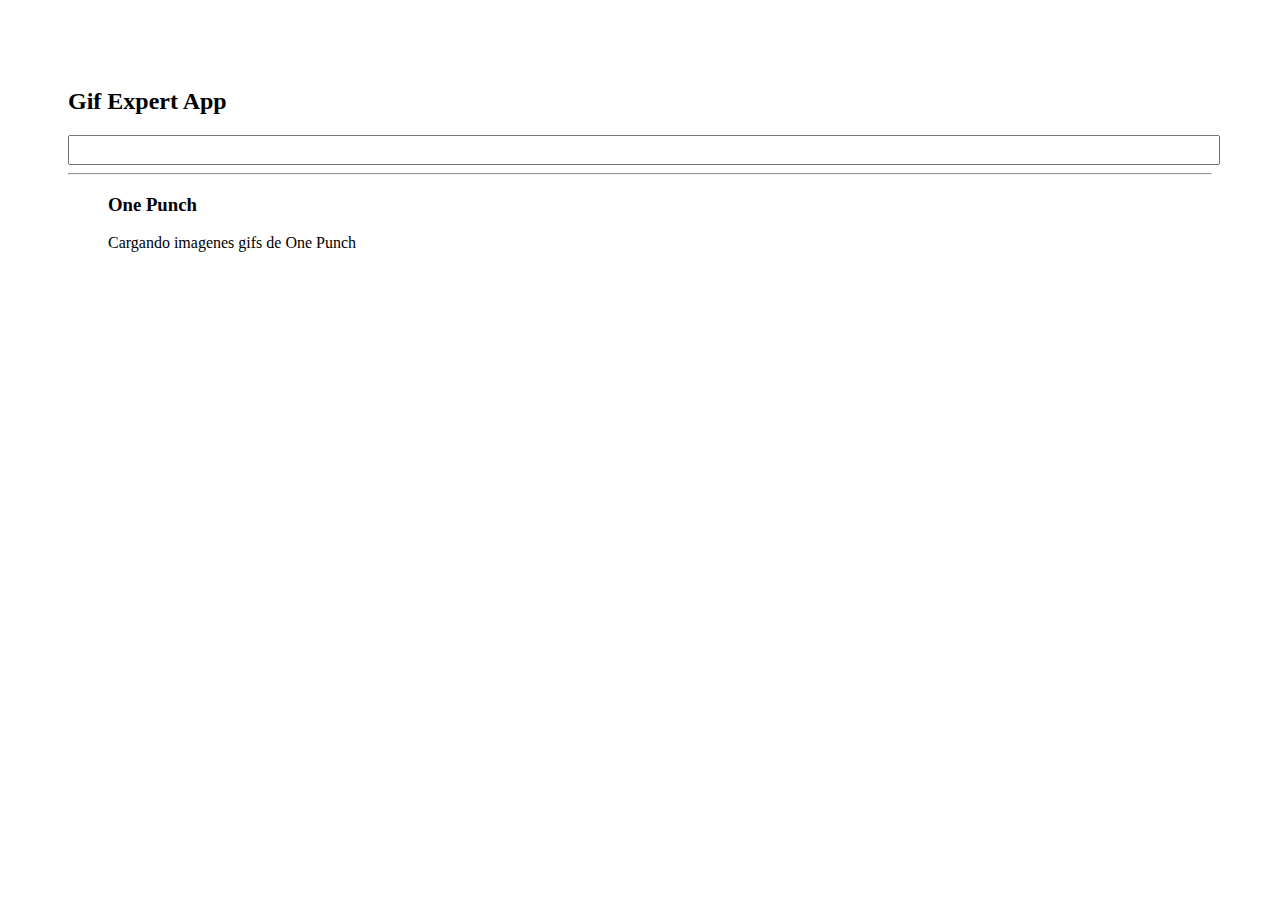
<file: docs/index.html>
<!doctype html>
<html lang="en">

<head>
    <meta charset="utf-8" />
    <link rel="icon" href="./favicon.ico" />
    <meta name="viewport" content="width=device-width,initial-scale=1" />
    <meta name="theme-color" content="#000000" />
    <meta name="description" content="Web site created using create-react-app" />
    <link rel="apple-touch-icon" href="./logo192.png" />
    <link rel="manifest" href="./manifest.json" />
    <link rel="stylesheet" href="https://cdnjs.cloudflare.com/ajax/libs/animate.css/4.1.1/animate.min.css" />
    <title>Gif Expert APP</title>
    <link href="./static/css/main.29be2386.chunk.css" rel="stylesheet">
</head>

<body><noscript>You need to enable JavaScript to run this app.</noscript>
    <div id="root"></div>
    <script>!function (e) { function r(r) { for (var n, p, f = r[0], i = r[1], l = r[2], c = 0, s = []; c < f.length; c++)p = f[c], Object.prototype.hasOwnProperty.call(o, p) && o[p] && s.push(o[p][0]), o[p] = 0; for (n in i) Object.prototype.hasOwnProperty.call(i, n) && (e[n] = i[n]); for (a && a(r); s.length;)s.shift()(); return u.push.apply(u, l || []), t() } function t() { for (var e, r = 0; r < u.length; r++) { for (var t = u[r], n = !0, f = 1; f < t.length; f++) { var i = t[f]; 0 !== o[i] && (n = !1) } n && (u.splice(r--, 1), e = p(p.s = t[0])) } return e } var n = {}, o = { 1: 0 }, u = []; function p(r) { if (n[r]) return n[r].exports; var t = n[r] = { i: r, l: !1, exports: {} }; return e[r].call(t.exports, t, t.exports, p), t.l = !0, t.exports } p.m = e, p.c = n, p.d = function (e, r, t) { p.o(e, r) || Object.defineProperty(e, r, { enumerable: !0, get: t }) }, p.r = function (e) { "undefined" != typeof Symbol && Symbol.toStringTag && Object.defineProperty(e, Symbol.toStringTag, { value: "Module" }), Object.defineProperty(e, "__esModule", { value: !0 }) }, p.t = function (e, r) { if (1 & r && (e = p(e)), 8 & r) return e; if (4 & r && "object" == typeof e && e && e.__esModule) return e; var t = Object.create(null); if (p.r(t), Object.defineProperty(t, "default", { enumerable: !0, value: e }), 2 & r && "string" != typeof e) for (var n in e) p.d(t, n, function (r) { return e[r] }.bind(null, n)); return t }, p.n = function (e) { var r = e && e.__esModule ? function () { return e.default } : function () { return e }; return p.d(r, "a", r), r }, p.o = function (e, r) { return Object.prototype.hasOwnProperty.call(e, r) }, p.p = "/"; var f = this["webpackJsonpgif-expert-app"] = this["webpackJsonpgif-expert-app"] || [], i = f.push.bind(f); f.push = r, f = f.slice(); for (var l = 0; l < f.length; l++)r(f[l]); var a = i; t() }([])</script>
    <script src="./static/js/2.5027ad2a.chunk.js"></script>
    <script src="./static/js/main.9d032268.chunk.js"></script>
</body>

</html>
</file>
<file: docs/static/css/main.29be2386.chunk.css>
*{font-family:"Times New Roman",Times,serif}body{padding:60px}input{width:100%;font-size:1.3rem}.card-grid{display:flex;flex-direction:row;flex-wrap:wrap}.card{align-content:center;border:1px solid green;border-radius:6px;margin-bottom:10px;margin-right:10px;overflow:hidden}.card p{padding:5px;text-align:center}.card img{align-content:center;max-height:170px}
/*# sourceMappingURL=main.29be2386.chunk.css.map */
</file>
